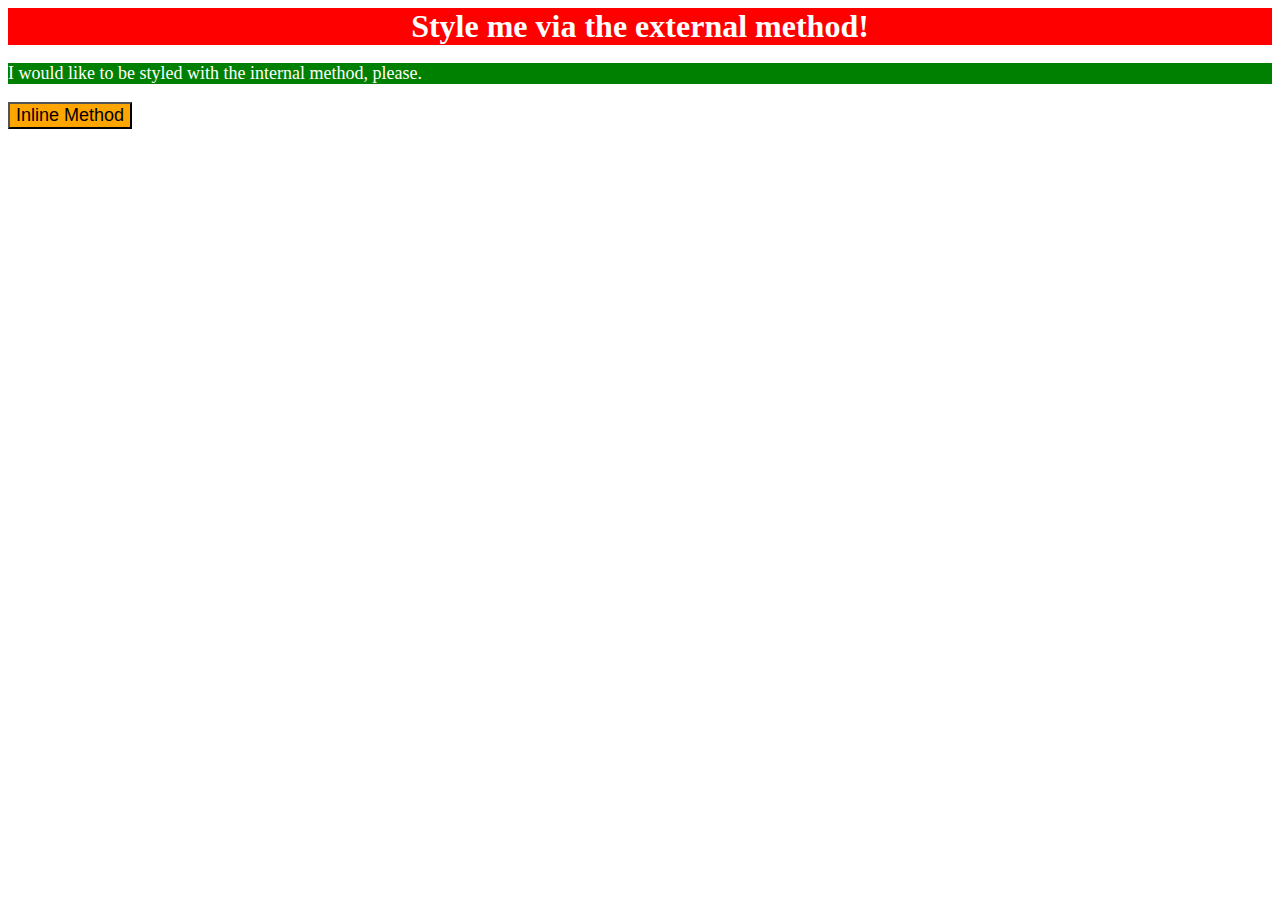
<file: foundations/01-css-methods/index.html>
<!DOCTYPE html>
<html lang="en">
  <head>
    <meta charset="UTF-8">
    <meta http-equiv="X-UA-Compatible" content="IE=edge">
    <meta name="viewport" content="width=device-width, initial-scale=1.0">
  <link rel="stylesheet" href="style.css">

<style>
    p {
         background-color: green; 
         color: white; 
         font-size: 18px;
      }
 </style> 
 
 <title>Methods for Adding CSS</title>
  </head>
  <body>
    <div>Style me via the external method!</div>
    <p>I would like to be styled with the internal method, please.</p>
    <button style="background-color: orange; font-size: 18px;">Inline Method</button>
  </body>
</html>
</file>
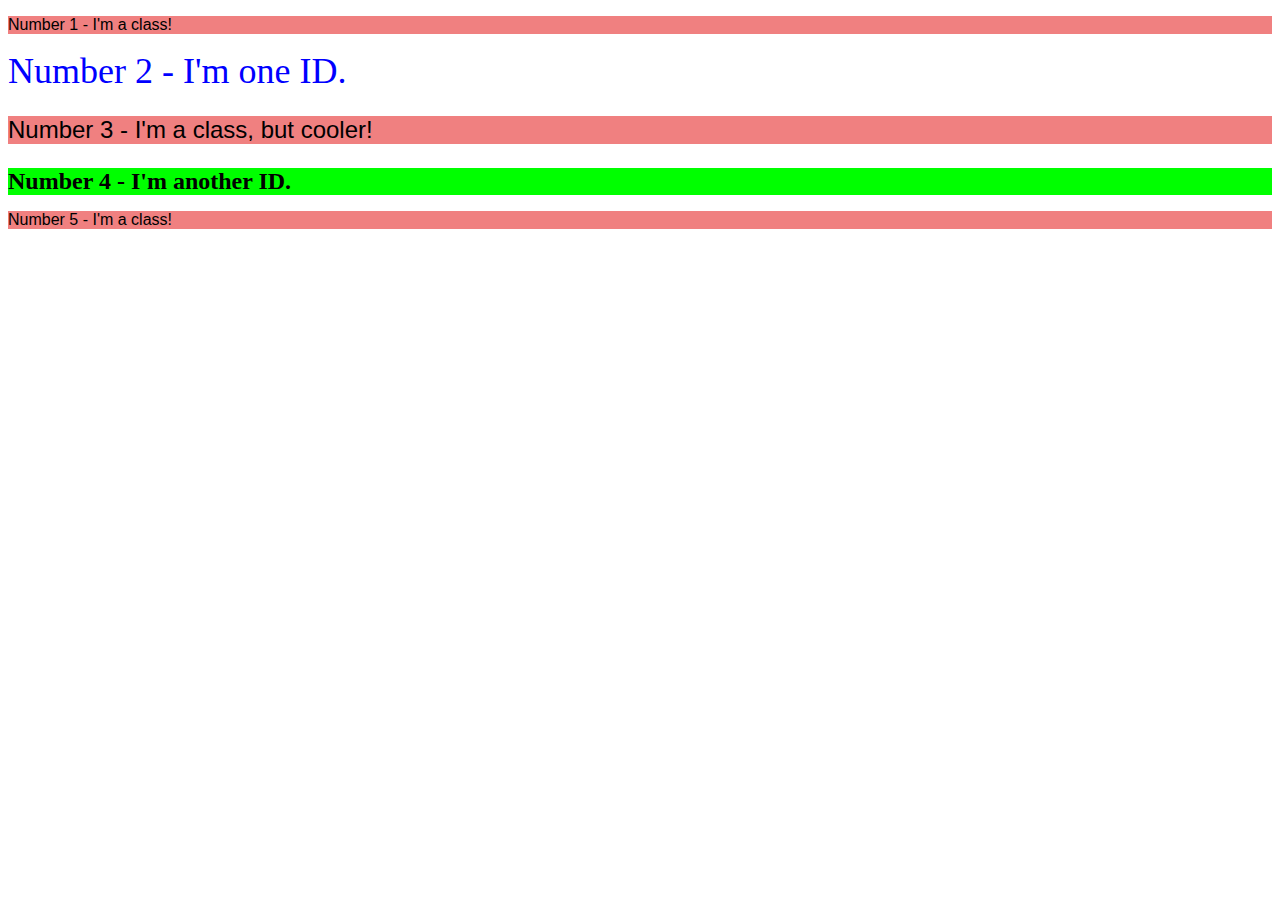
<file: foundations/02-class-id-selectors/index.html>
<!DOCTYPE html>
<html lang="en">
  <head>
    <meta charset="UTF-8">
    <meta http-equiv="X-UA-Compatible" content="IE=edge">
    <meta name="viewport" content="width=device-width, initial-scale=1.0">
    <title>Class and ID Selectors</title>
    <link rel="stylesheet" href="style.css">
  </head>
  <body>
  <!--This is what my code looked like after learning better
  ways to use class & ID selectors -->
  <p class="class-text">Number 1 - I'm a class!</p>
  <div id="id-text">Number 2 - I'm one ID.</div>
  <p class="class-text cool">Number 3 - I'm a class, but cooler!</p>
  <div id="cooler">Number 4 - I'm another ID.</div> 
  <p class="class-text">Number 5 - I'm a class!</p>  
</body>
</html>
</file>
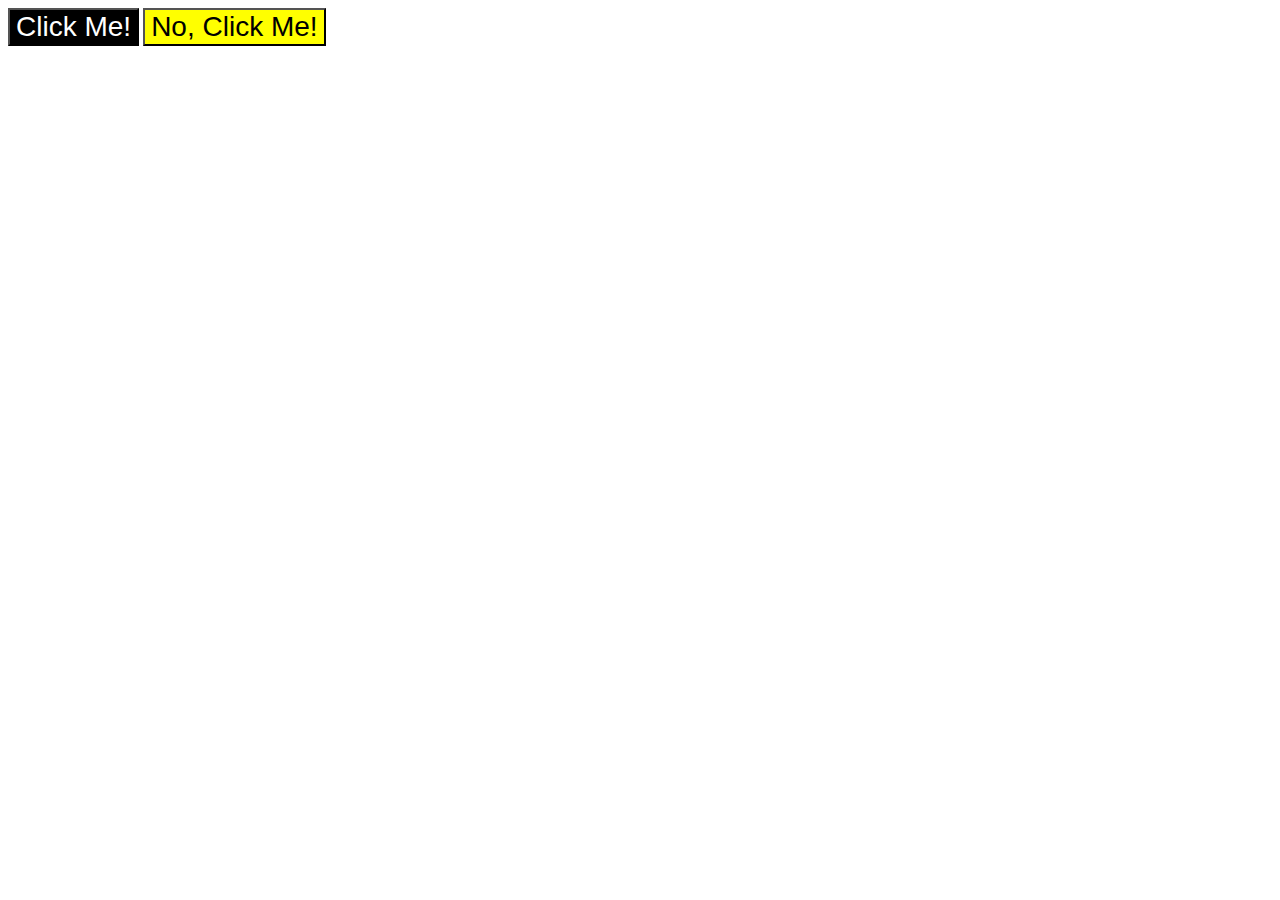
<file: foundations/03-grouping-selectors/index.html>
<!DOCTYPE html>
<html lang="en">
  <head>
    <meta charset="UTF-8">
    <meta http-equiv="X-UA-Compatible" content="IE=edge">
    <meta name="viewport" content="width=device-width, initial-scale=1.0">
    <title>Grouping Selectors</title>
    <link rel="stylesheet" href="style.css">
  </head>
  <body>
    <!--This was how I first made my html, using button-black/yellow and size as
    two different class selectors to make multiple selections to two lines.  Now I
  use a comma in CSS in between multiple selectors
EXAMPLE
  button-black,
  button-yellow {
    font-size: 34px;
}
-->
    <button class="button-black">Click Me!</button>
    <button class="button-yellow">No, Click Me!</button>
  </body>
</html>
</file>
<file: foundations/01-css-methods/style.css>
div {
    background-color: red; 
    color: white;
    font-size: 32px;
    text-align: center;
    font-weight: bold;
}
</file>
<file: foundations/02-class-id-selectors/style.css>
#id-text {
 color: #0000ff; 
 font-size: 36px;
}

.class-text {
    background-color: #f08080; 
    font-family: Verdana, Geneva, Tahoma, sans-serif;
}

.cool {
    font-size: 24px; 
}

#cooler {
    background-color: lime; 
    font-size: 24px; 
    font-weight: bold;
}
</file>
<file: foundations/03-grouping-selectors/style.css>
.button-black {
    background-color: black;
    color: white;
}

.button-yellow {
    background-color: yellow
}


.button-black,
.button-yellow{
    font-size: 28px;
    font-family: Arial, Helvetica,'Times New Roman', Times, serif, sans-serif;
}
</file>
